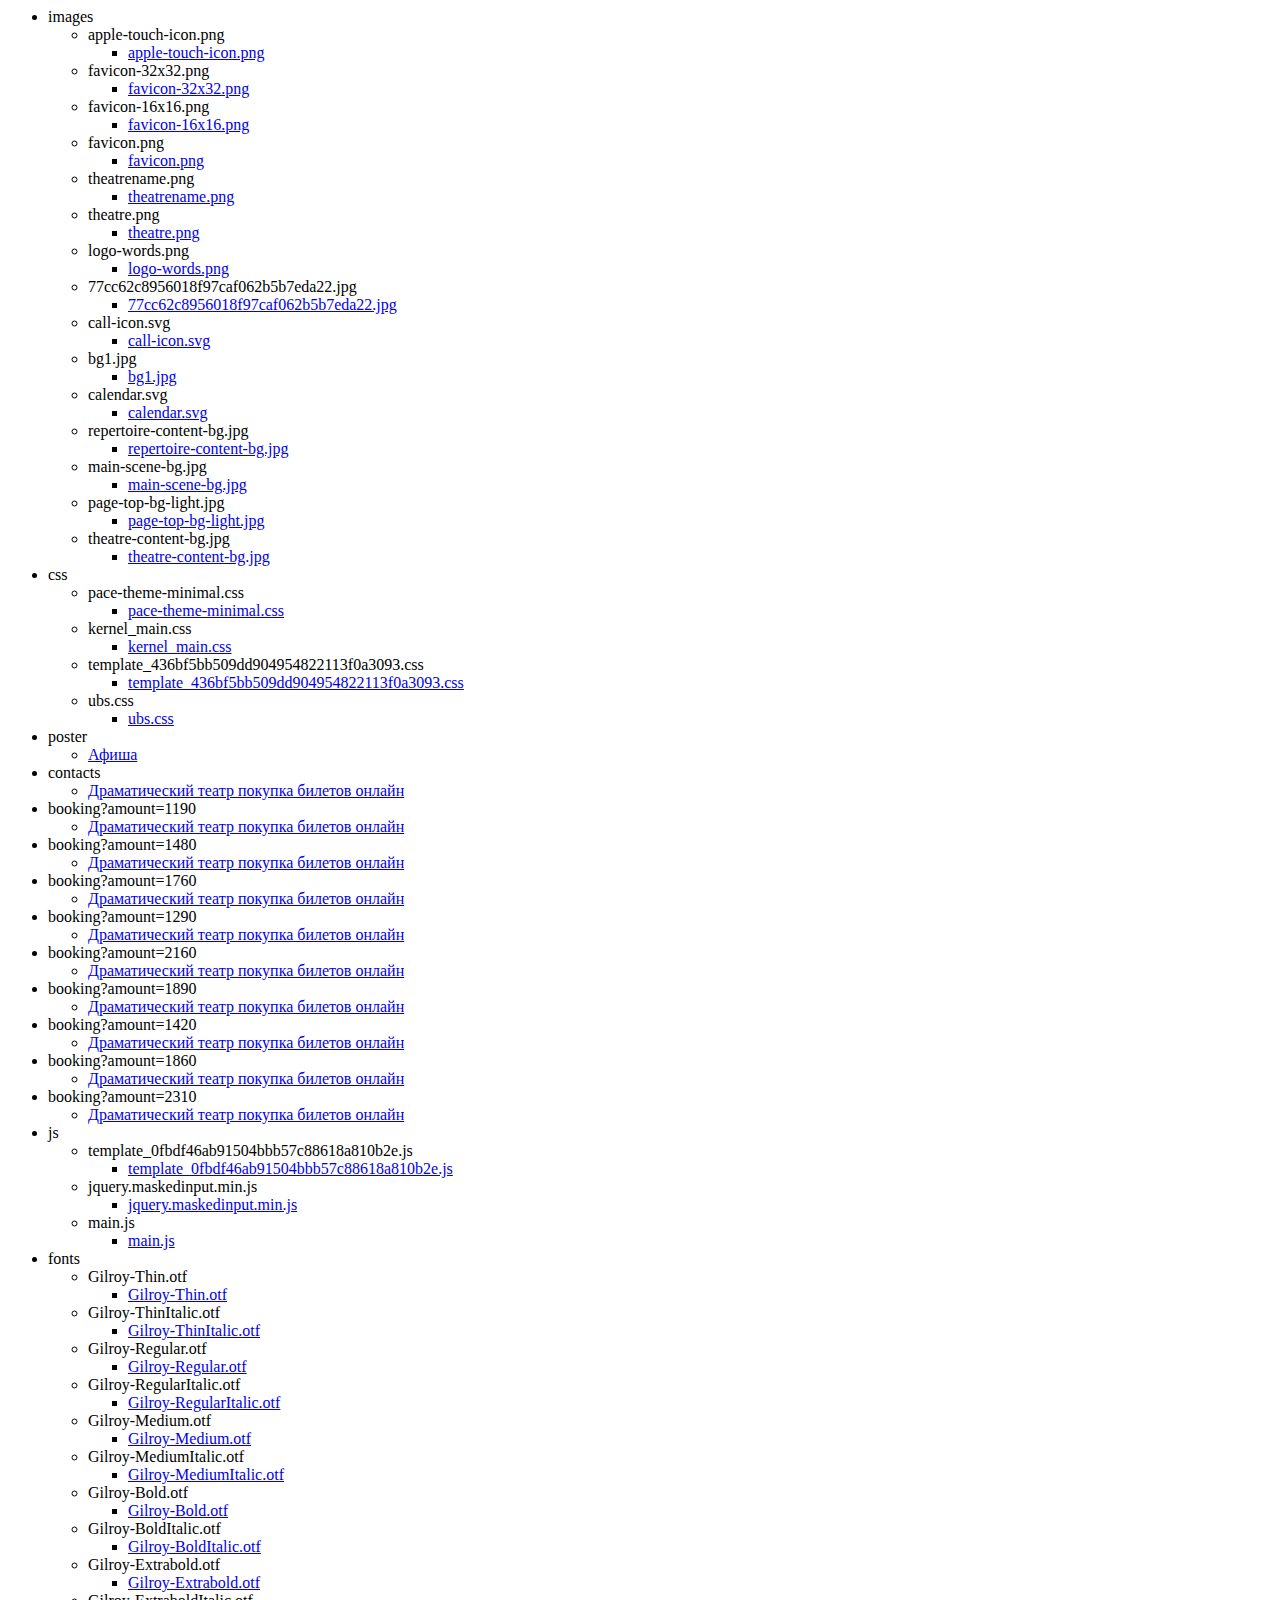
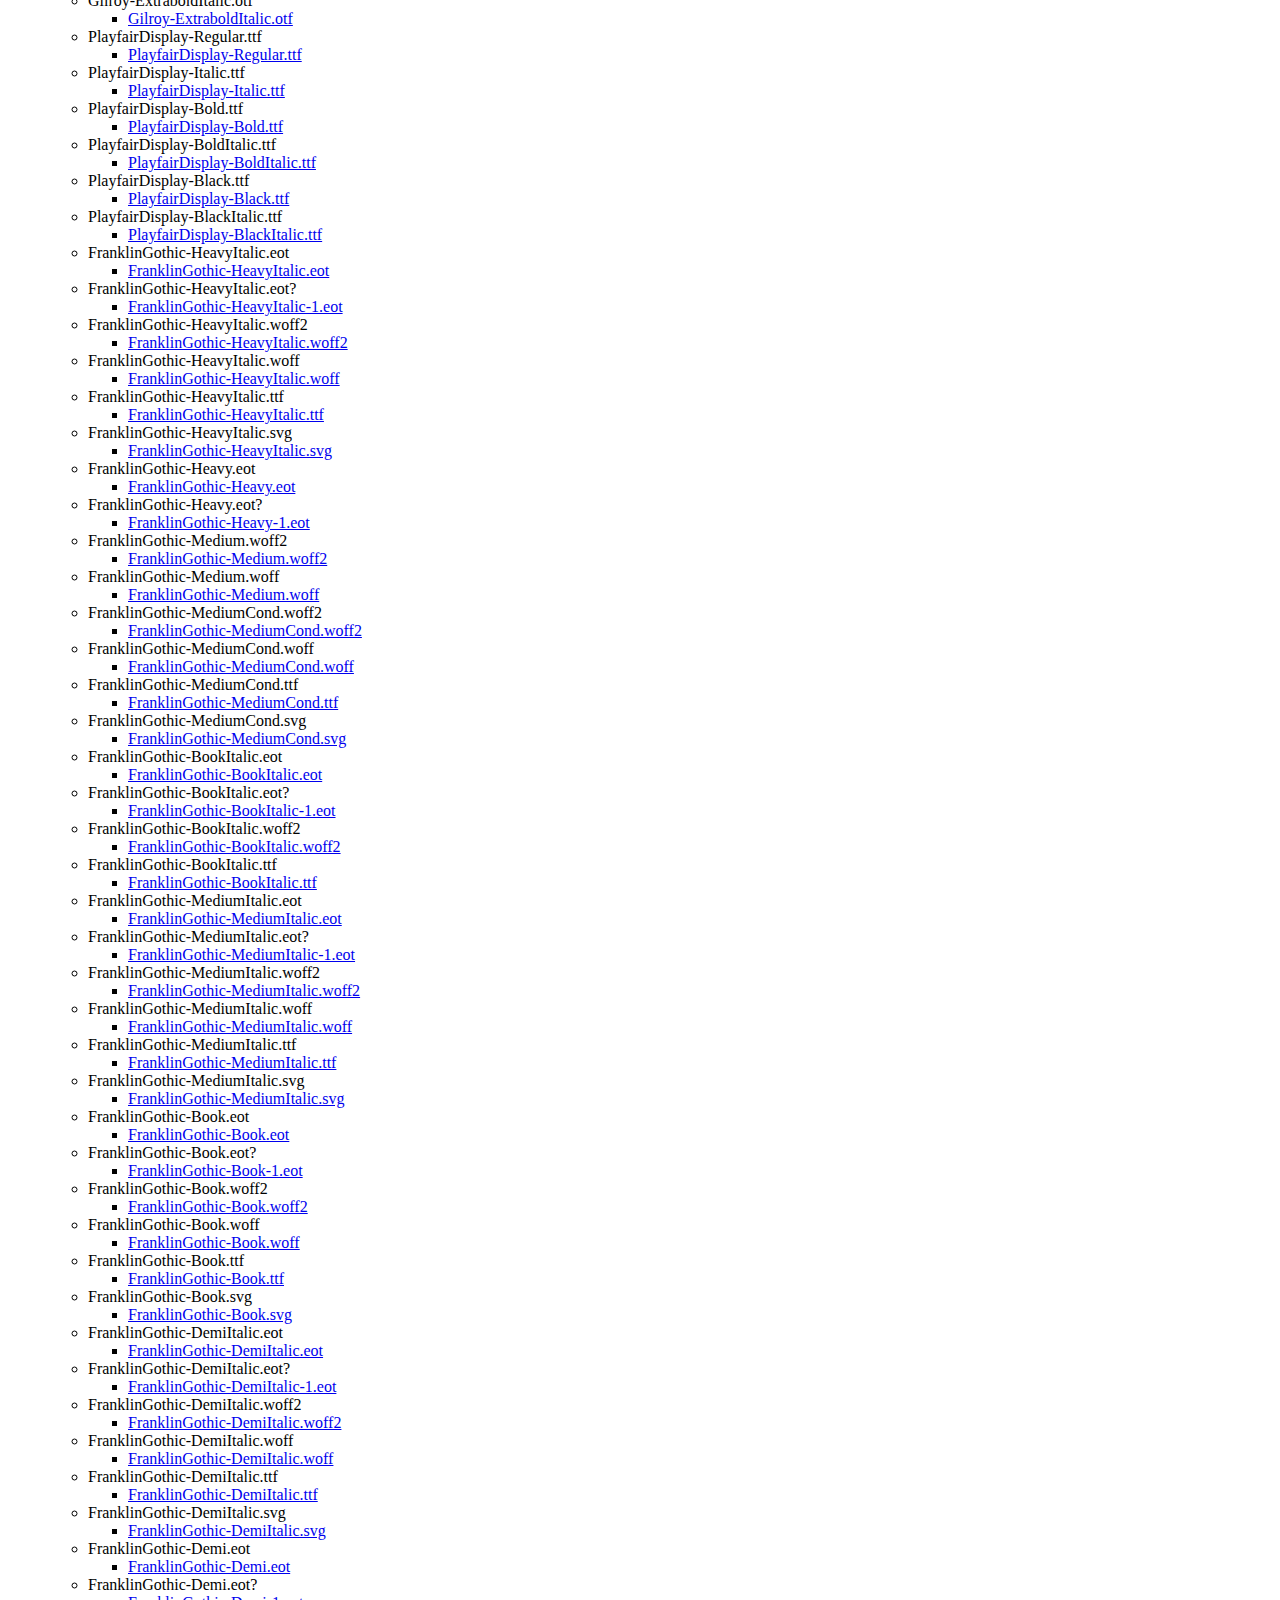
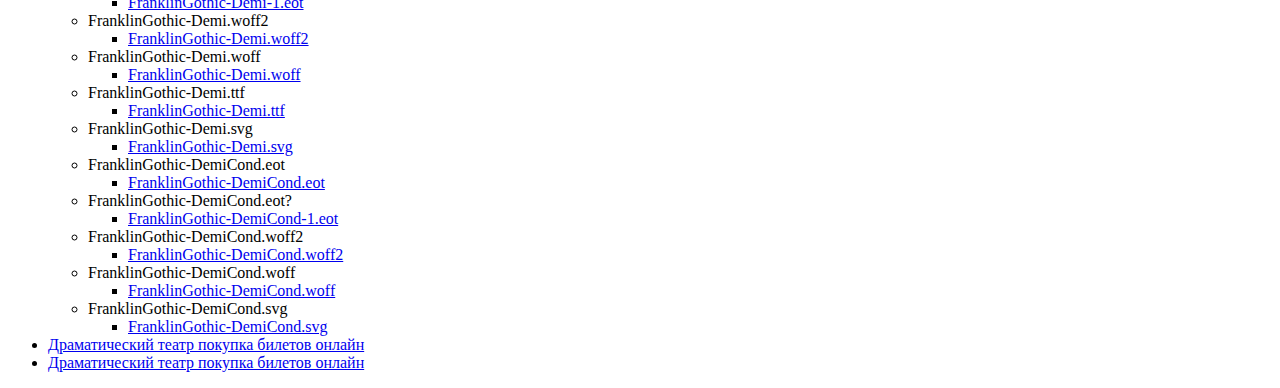
<file: index-wcopy.html>
﻿<html>
<body>
  <ul>
   <li>images
    <ul>
     <li>apple-touch-icon.png
      <ul>
      <li><a href="images\apple-touch-icon.png">apple-touch-icon.png</a></li>
      </ul>
     </li>
     <li>favicon-32x32.png
      <ul>
      <li><a href="images\favicon-32x32.png">favicon-32x32.png</a></li>
      </ul>
     </li>
     <li>favicon-16x16.png
      <ul>
      <li><a href="images\favicon-16x16.png">favicon-16x16.png</a></li>
      </ul>
     </li>
     <li>favicon.png
      <ul>
      <li><a href="images\favicon.png">favicon.png</a></li>
      </ul>
     </li>
     <li>theatrename.png
      <ul>
      <li><a href="images\theatrename.png">theatrename.png</a></li>
      </ul>
     </li>
     <li>theatre.png
      <ul>
      <li><a href="images\theatre.png">theatre.png</a></li>
      </ul>
     </li>
     <li>logo-words.png
      <ul>
      <li><a href="images\logo-words.png">logo-words.png</a></li>
      </ul>
     </li>
     <li>77cc62c8956018f97caf062b5b7eda22.jpg
      <ul>
      <li><a href="images\77cc62c8956018f97caf062b5b7eda22.jpg">77cc62c8956018f97caf062b5b7eda22.jpg</a></li>
      </ul>
     </li>
     <li>call-icon.svg
      <ul>
      <li><a href="images\call-icon.svg">call-icon.svg</a></li>
      </ul>
     </li>
     <li>bg1.jpg
      <ul>
      <li><a href="images\bg1.jpg">bg1.jpg</a></li>
      </ul>
     </li>
     <li>calendar.svg
      <ul>
      <li><a href="images\calendar.svg">calendar.svg</a></li>
      </ul>
     </li>
     <li>repertoire-content-bg.jpg
      <ul>
      <li><a href="images\repertoire-content-bg.jpg">repertoire-content-bg.jpg</a></li>
      </ul>
     </li>
     <li>main-scene-bg.jpg
      <ul>
      <li><a href="images\main-scene-bg.jpg">main-scene-bg.jpg</a></li>
      </ul>
     </li>
     <li>page-top-bg-light.jpg
      <ul>
      <li><a href="images\page-top-bg-light.jpg">page-top-bg-light.jpg</a></li>
      </ul>
     </li>
     <li>theatre-content-bg.jpg
      <ul>
      <li><a href="images\theatre-content-bg.jpg">theatre-content-bg.jpg</a></li>
      </ul>
     </li>
    </ul>
   </li>
   <li>css
    <ul>
     <li>pace-theme-minimal.css
      <ul>
      <li><a href="css\pace-theme-minimal.css">pace-theme-minimal.css</a></li>
      </ul>
     </li>
     <li>kernel_main.css
      <ul>
      <li><a href="css\kernel_main.css">kernel_main.css</a></li>
      </ul>
     </li>
     <li>template_436bf5bb509dd904954822113f0a3093.css
      <ul>
      <li><a href="css\template_436bf5bb509dd904954822113f0a3093.css">template_436bf5bb509dd904954822113f0a3093.css</a></li>
      </ul>
     </li>
     <li>ubs.css
      <ul>
      <li><a href="css\ubs.css">ubs.css</a></li>
      </ul>
     </li>
    </ul>
   </li>
   <li>poster
    <ul>
    <li><a href="poster\index.htm">Афиша</a></li>
    </ul>
   </li>
   <li>contacts
    <ul>
    <li><a href="contacts\index.htm">Драматический театр покупка билетов онлайн</a></li>
    </ul>
   </li>
   <li>booking?amount=1190
    <ul>
    <li><a href="booking\index.htm">Драматический театр покупка билетов онлайн</a></li>
    </ul>
   </li>
   <li>booking?amount=1480
    <ul>
    <li><a href="booking\index-1.htm">Драматический театр покупка билетов онлайн</a></li>
    </ul>
   </li>
   <li>booking?amount=1760
    <ul>
    <li><a href="booking\index-2.htm">Драматический театр покупка билетов онлайн</a></li>
    </ul>
   </li>
   <li>booking?amount=1290
    <ul>
    <li><a href="booking\index-3.htm">Драматический театр покупка билетов онлайн</a></li>
    </ul>
   </li>
   <li>booking?amount=2160
    <ul>
    <li><a href="booking\index-4.htm">Драматический театр покупка билетов онлайн</a></li>
    </ul>
   </li>
   <li>booking?amount=1890
    <ul>
    <li><a href="booking\index-5.htm">Драматический театр покупка билетов онлайн</a></li>
    </ul>
   </li>
   <li>booking?amount=1420
    <ul>
    <li><a href="booking\index-6.htm">Драматический театр покупка билетов онлайн</a></li>
    </ul>
   </li>
   <li>booking?amount=1860
    <ul>
    <li><a href="booking\index-7.htm">Драматический театр покупка билетов онлайн</a></li>
    </ul>
   </li>
   <li>booking?amount=2310
    <ul>
    <li><a href="booking\index-8.htm">Драматический театр покупка билетов онлайн</a></li>
    </ul>
   </li>
   <li>js
    <ul>
     <li>template_0fbdf46ab91504bbb57c88618a810b2e.js
      <ul>
      <li><a href="js\template_0fbdf46ab91504bbb57c88618a810b2e.js">template_0fbdf46ab91504bbb57c88618a810b2e.js</a></li>
      </ul>
     </li>
     <li>jquery.maskedinput.min.js
      <ul>
      <li><a href="js\jquery.maskedinput.min.js">jquery.maskedinput.min.js</a></li>
      </ul>
     </li>
     <li>main.js
      <ul>
      <li><a href="js\main.js">main.js</a></li>
      </ul>
     </li>
    </ul>
   </li>
   <li>fonts
    <ul>
     <li>Gilroy-Thin.otf
      <ul>
      <li><a href="fonts\Gilroy-Thin.otf">Gilroy-Thin.otf</a></li>
      </ul>
     </li>
     <li>Gilroy-ThinItalic.otf
      <ul>
      <li><a href="fonts\Gilroy-ThinItalic.otf">Gilroy-ThinItalic.otf</a></li>
      </ul>
     </li>
     <li>Gilroy-Regular.otf
      <ul>
      <li><a href="fonts\Gilroy-Regular.otf">Gilroy-Regular.otf</a></li>
      </ul>
     </li>
     <li>Gilroy-RegularItalic.otf
      <ul>
      <li><a href="fonts\Gilroy-RegularItalic.otf">Gilroy-RegularItalic.otf</a></li>
      </ul>
     </li>
     <li>Gilroy-Medium.otf
      <ul>
      <li><a href="fonts\Gilroy-Medium.otf">Gilroy-Medium.otf</a></li>
      </ul>
     </li>
     <li>Gilroy-MediumItalic.otf
      <ul>
      <li><a href="fonts\Gilroy-MediumItalic.otf">Gilroy-MediumItalic.otf</a></li>
      </ul>
     </li>
     <li>Gilroy-Bold.otf
      <ul>
      <li><a href="fonts\Gilroy-Bold.otf">Gilroy-Bold.otf</a></li>
      </ul>
     </li>
     <li>Gilroy-BoldItalic.otf
      <ul>
      <li><a href="fonts\Gilroy-BoldItalic.otf">Gilroy-BoldItalic.otf</a></li>
      </ul>
     </li>
     <li>Gilroy-Extrabold.otf
      <ul>
      <li><a href="fonts\Gilroy-Extrabold.otf">Gilroy-Extrabold.otf</a></li>
      </ul>
     </li>
     <li>Gilroy-ExtraboldItalic.otf
      <ul>
      <li><a href="fonts\Gilroy-ExtraboldItalic.otf">Gilroy-ExtraboldItalic.otf</a></li>
      </ul>
     </li>
     <li>PlayfairDisplay-Regular.ttf
      <ul>
      <li><a href="fonts\PlayfairDisplay-Regular.ttf">PlayfairDisplay-Regular.ttf</a></li>
      </ul>
     </li>
     <li>PlayfairDisplay-Italic.ttf
      <ul>
      <li><a href="fonts\PlayfairDisplay-Italic.ttf">PlayfairDisplay-Italic.ttf</a></li>
      </ul>
     </li>
     <li>PlayfairDisplay-Bold.ttf
      <ul>
      <li><a href="fonts\PlayfairDisplay-Bold.ttf">PlayfairDisplay-Bold.ttf</a></li>
      </ul>
     </li>
     <li>PlayfairDisplay-BoldItalic.ttf
      <ul>
      <li><a href="fonts\PlayfairDisplay-BoldItalic.ttf">PlayfairDisplay-BoldItalic.ttf</a></li>
      </ul>
     </li>
     <li>PlayfairDisplay-Black.ttf
      <ul>
      <li><a href="fonts\PlayfairDisplay-Black.ttf">PlayfairDisplay-Black.ttf</a></li>
      </ul>
     </li>
     <li>PlayfairDisplay-BlackItalic.ttf
      <ul>
      <li><a href="fonts\PlayfairDisplay-BlackItalic.ttf">PlayfairDisplay-BlackItalic.ttf</a></li>
      </ul>
     </li>
     <li>FranklinGothic-HeavyItalic.eot
      <ul>
      <li><a href="fonts\FranklinGothic-HeavyItalic.eot">FranklinGothic-HeavyItalic.eot</a></li>
      </ul>
     </li>
     <li>FranklinGothic-HeavyItalic.eot?
      <ul>
      <li><a href="fonts\FranklinGothic-HeavyItalic-1.eot">FranklinGothic-HeavyItalic-1.eot</a></li>
      </ul>
     </li>
     <li>FranklinGothic-HeavyItalic.woff2
      <ul>
      <li><a href="fonts\FranklinGothic-HeavyItalic.woff2">FranklinGothic-HeavyItalic.woff2</a></li>
      </ul>
     </li>
     <li>FranklinGothic-HeavyItalic.woff
      <ul>
      <li><a href="fonts\FranklinGothic-HeavyItalic.woff">FranklinGothic-HeavyItalic.woff</a></li>
      </ul>
     </li>
     <li>FranklinGothic-HeavyItalic.ttf
      <ul>
      <li><a href="fonts\FranklinGothic-HeavyItalic.ttf">FranklinGothic-HeavyItalic.ttf</a></li>
      </ul>
     </li>
     <li>FranklinGothic-HeavyItalic.svg
      <ul>
      <li><a href="fonts\FranklinGothic-HeavyItalic.svg">FranklinGothic-HeavyItalic.svg</a></li>
      </ul>
     </li>
     <li>FranklinGothic-Heavy.eot
      <ul>
      <li><a href="fonts\FranklinGothic-Heavy.eot">FranklinGothic-Heavy.eot</a></li>
      </ul>
     </li>
     <li>FranklinGothic-Heavy.eot?
      <ul>
      <li><a href="fonts\FranklinGothic-Heavy-1.eot">FranklinGothic-Heavy-1.eot</a></li>
      </ul>
     </li>
     <li>FranklinGothic-Medium.woff2
      <ul>
      <li><a href="fonts\FranklinGothic-Medium.woff2">FranklinGothic-Medium.woff2</a></li>
      </ul>
     </li>
     <li>FranklinGothic-Medium.woff
      <ul>
      <li><a href="fonts\FranklinGothic-Medium.woff">FranklinGothic-Medium.woff</a></li>
      </ul>
     </li>
     <li>FranklinGothic-MediumCond.woff2
      <ul>
      <li><a href="fonts\FranklinGothic-MediumCond.woff2">FranklinGothic-MediumCond.woff2</a></li>
      </ul>
     </li>
     <li>FranklinGothic-MediumCond.woff
      <ul>
      <li><a href="fonts\FranklinGothic-MediumCond.woff">FranklinGothic-MediumCond.woff</a></li>
      </ul>
     </li>
     <li>FranklinGothic-MediumCond.ttf
      <ul>
      <li><a href="fonts\FranklinGothic-MediumCond.ttf">FranklinGothic-MediumCond.ttf</a></li>
      </ul>
     </li>
     <li>FranklinGothic-MediumCond.svg
      <ul>
      <li><a href="fonts\FranklinGothic-MediumCond.svg">FranklinGothic-MediumCond.svg</a></li>
      </ul>
     </li>
     <li>FranklinGothic-BookItalic.eot
      <ul>
      <li><a href="fonts\FranklinGothic-BookItalic.eot">FranklinGothic-BookItalic.eot</a></li>
      </ul>
     </li>
     <li>FranklinGothic-BookItalic.eot?
      <ul>
      <li><a href="fonts\FranklinGothic-BookItalic-1.eot">FranklinGothic-BookItalic-1.eot</a></li>
      </ul>
     </li>
     <li>FranklinGothic-BookItalic.woff2
      <ul>
      <li><a href="fonts\FranklinGothic-BookItalic.woff2">FranklinGothic-BookItalic.woff2</a></li>
      </ul>
     </li>
     <li>FranklinGothic-BookItalic.ttf
      <ul>
      <li><a href="fonts\FranklinGothic-BookItalic.ttf">FranklinGothic-BookItalic.ttf</a></li>
      </ul>
     </li>
     <li>FranklinGothic-MediumItalic.eot
      <ul>
      <li><a href="fonts\FranklinGothic-MediumItalic.eot">FranklinGothic-MediumItalic.eot</a></li>
      </ul>
     </li>
     <li>FranklinGothic-MediumItalic.eot?
      <ul>
      <li><a href="fonts\FranklinGothic-MediumItalic-1.eot">FranklinGothic-MediumItalic-1.eot</a></li>
      </ul>
     </li>
     <li>FranklinGothic-MediumItalic.woff2
      <ul>
      <li><a href="fonts\FranklinGothic-MediumItalic.woff2">FranklinGothic-MediumItalic.woff2</a></li>
      </ul>
     </li>
     <li>FranklinGothic-MediumItalic.woff
      <ul>
      <li><a href="fonts\FranklinGothic-MediumItalic.woff">FranklinGothic-MediumItalic.woff</a></li>
      </ul>
     </li>
     <li>FranklinGothic-MediumItalic.ttf
      <ul>
      <li><a href="fonts\FranklinGothic-MediumItalic.ttf">FranklinGothic-MediumItalic.ttf</a></li>
      </ul>
     </li>
     <li>FranklinGothic-MediumItalic.svg
      <ul>
      <li><a href="fonts\FranklinGothic-MediumItalic.svg">FranklinGothic-MediumItalic.svg</a></li>
      </ul>
     </li>
     <li>FranklinGothic-Book.eot
      <ul>
      <li><a href="fonts\FranklinGothic-Book.eot">FranklinGothic-Book.eot</a></li>
      </ul>
     </li>
     <li>FranklinGothic-Book.eot?
      <ul>
      <li><a href="fonts\FranklinGothic-Book-1.eot">FranklinGothic-Book-1.eot</a></li>
      </ul>
     </li>
     <li>FranklinGothic-Book.woff2
      <ul>
      <li><a href="fonts\FranklinGothic-Book.woff2">FranklinGothic-Book.woff2</a></li>
      </ul>
     </li>
     <li>FranklinGothic-Book.woff
      <ul>
      <li><a href="fonts\FranklinGothic-Book.woff">FranklinGothic-Book.woff</a></li>
      </ul>
     </li>
     <li>FranklinGothic-Book.ttf
      <ul>
      <li><a href="fonts\FranklinGothic-Book.ttf">FranklinGothic-Book.ttf</a></li>
      </ul>
     </li>
     <li>FranklinGothic-Book.svg
      <ul>
      <li><a href="fonts\FranklinGothic-Book.svg">FranklinGothic-Book.svg</a></li>
      </ul>
     </li>
     <li>FranklinGothic-DemiItalic.eot
      <ul>
      <li><a href="fonts\FranklinGothic-DemiItalic.eot">FranklinGothic-DemiItalic.eot</a></li>
      </ul>
     </li>
     <li>FranklinGothic-DemiItalic.eot?
      <ul>
      <li><a href="fonts\FranklinGothic-DemiItalic-1.eot">FranklinGothic-DemiItalic-1.eot</a></li>
      </ul>
     </li>
     <li>FranklinGothic-DemiItalic.woff2
      <ul>
      <li><a href="fonts\FranklinGothic-DemiItalic.woff2">FranklinGothic-DemiItalic.woff2</a></li>
      </ul>
     </li>
     <li>FranklinGothic-DemiItalic.woff
      <ul>
      <li><a href="fonts\FranklinGothic-DemiItalic.woff">FranklinGothic-DemiItalic.woff</a></li>
      </ul>
     </li>
     <li>FranklinGothic-DemiItalic.ttf
      <ul>
      <li><a href="fonts\FranklinGothic-DemiItalic.ttf">FranklinGothic-DemiItalic.ttf</a></li>
      </ul>
     </li>
     <li>FranklinGothic-DemiItalic.svg
      <ul>
      <li><a href="fonts\FranklinGothic-DemiItalic.svg">FranklinGothic-DemiItalic.svg</a></li>
      </ul>
     </li>
     <li>FranklinGothic-Demi.eot
      <ul>
      <li><a href="fonts\FranklinGothic-Demi.eot">FranklinGothic-Demi.eot</a></li>
      </ul>
     </li>
     <li>FranklinGothic-Demi.eot?
      <ul>
      <li><a href="fonts\FranklinGothic-Demi-1.eot">FranklinGothic-Demi-1.eot</a></li>
      </ul>
     </li>
     <li>FranklinGothic-Demi.woff2
      <ul>
      <li><a href="fonts\FranklinGothic-Demi.woff2">FranklinGothic-Demi.woff2</a></li>
      </ul>
     </li>
     <li>FranklinGothic-Demi.woff
      <ul>
      <li><a href="fonts\FranklinGothic-Demi.woff">FranklinGothic-Demi.woff</a></li>
      </ul>
     </li>
     <li>FranklinGothic-Demi.ttf
      <ul>
      <li><a href="fonts\FranklinGothic-Demi.ttf">FranklinGothic-Demi.ttf</a></li>
      </ul>
     </li>
     <li>FranklinGothic-Demi.svg
      <ul>
      <li><a href="fonts\FranklinGothic-Demi.svg">FranklinGothic-Demi.svg</a></li>
      </ul>
     </li>
     <li>FranklinGothic-DemiCond.eot
      <ul>
      <li><a href="fonts\FranklinGothic-DemiCond.eot">FranklinGothic-DemiCond.eot</a></li>
      </ul>
     </li>
     <li>FranklinGothic-DemiCond.eot?
      <ul>
      <li><a href="fonts\FranklinGothic-DemiCond-1.eot">FranklinGothic-DemiCond-1.eot</a></li>
      </ul>
     </li>
     <li>FranklinGothic-DemiCond.woff2
      <ul>
      <li><a href="fonts\FranklinGothic-DemiCond.woff2">FranklinGothic-DemiCond.woff2</a></li>
      </ul>
     </li>
     <li>FranklinGothic-DemiCond.woff
      <ul>
      <li><a href="fonts\FranklinGothic-DemiCond.woff">FranklinGothic-DemiCond.woff</a></li>
      </ul>
     </li>
     <li>FranklinGothic-DemiCond.svg
      <ul>
      <li><a href="fonts\FranklinGothic-DemiCond.svg">FranklinGothic-DemiCond.svg</a></li>
      </ul>
     </li>
    </ul>
   </li>
  <li><a href="index.htm">Драматический театр покупка билетов онлайн</a></li>
  <li><a href="index-1.htm">Драматический театр покупка билетов онлайн</a></li>
  </ul>
</body>
</html>
</file>
